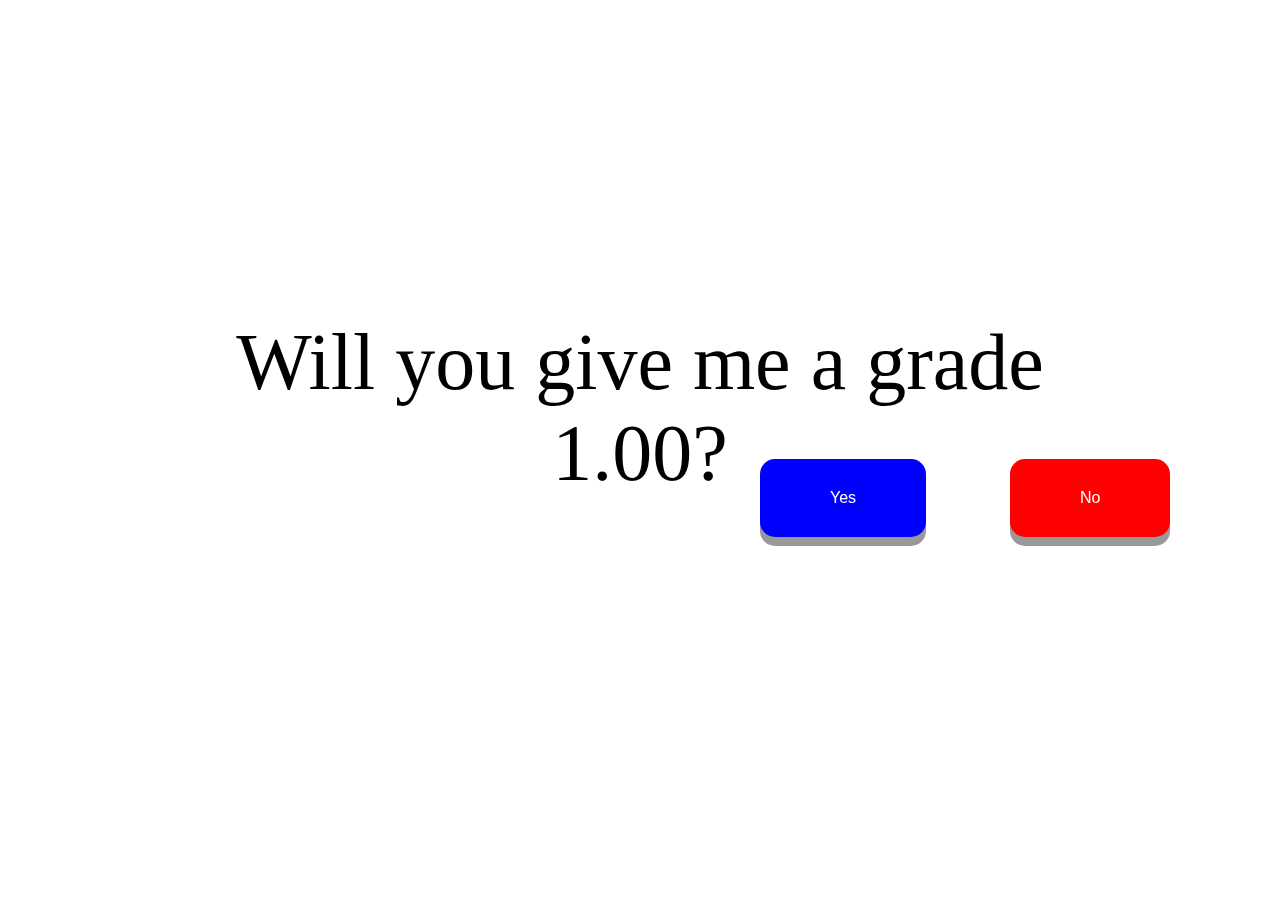
<file: index.html>
<!DOCTYPE html>
<html lang="en">
<head>
    <meta charset="UTF-8">
    <meta http-equiv="X-UA-Compatible" content="IE=edge">
    <meta name="viewport" content="width=device-width, initial-scale=1.0">

    <link rel="stylesheet" href="css/style.css">

    <title>お願い</title>

</head>
<body>
    <div id="main">
        <div id="upperSection">
            <div id="upperChild">Will you give me a grade 1.00?</div>
        </div>
        <button class="staticButton" onclick="thanks()">Yes</button>
        <button class="movingButton" onmouseover="buttonMove(this)">No</button>
    </div>

    <script src="js/script.js"></script>
</body>
</html>
</file>
<file: css/style.css>
/* index.html */

html,
body {
  height: 99%;
  position: relative;
}
#main {
  height: 100%;
  width: 100%;
}
#upperSection {
  position: relative;
  width: 100%;
  height: 50%;
}
#upperChild {
  position: absolute;
  height: 10%;
  width: 70%;
  top: 70%;
  left: 15%;
  text-align: center;
  font-size: 5em;
}
#lowerSection {
  display: flex;
  width: 100%;
  height: 50%;
  justify-content: center;
}

.staticButton {
  background-color: blue;
  border: none;
  color: white;
  padding: 30px 70px;
  text-align: center;
  text-decoration: none;
  display: inline-block;
  font-size: 16px;
  margin: 10px 60px;
  cursor: pointer;
  border-radius: 15px;
  box-shadow: 0 9px #999;
  position: fixed;
  left: 700px;
}

.movingButton {
  background-color: red;
  border: none;
  color: white;
  padding: 30px 70px;
  text-align: center;
  text-decoration: none;
  display: inline-block;
  font-size: 16px;
  margin: 10px 60px;
  cursor: pointer;
  border-radius: 15px;
  box-shadow: 0 9px #999;
  position: fixed;
  left: 950px;
}

.button:hover {
  background-color: #778ba5;
}

.button:active {
  background-color: #778ba5;
  box-shadow: 0 5px #666;
  transform: translateY(4px);
}

a:visited {
  color: white;
}
a:link {
  text-decoration: none;
}

/* thanks.html */
#dBody{
  position: relative;
  width: 100%;
  height: 100%;
  text-align: center;
  justify-content: center;
}

#container {
  width: 40%;
  height: 50%;
  display: flex;
  justify-content: center;
  align-items: center;
  position: absolute;
  top: 50%;
  left: 50%;
  transform: translate(-50%, -50%);
}

marquee{
  font-size: xx-large;
}
</file>
